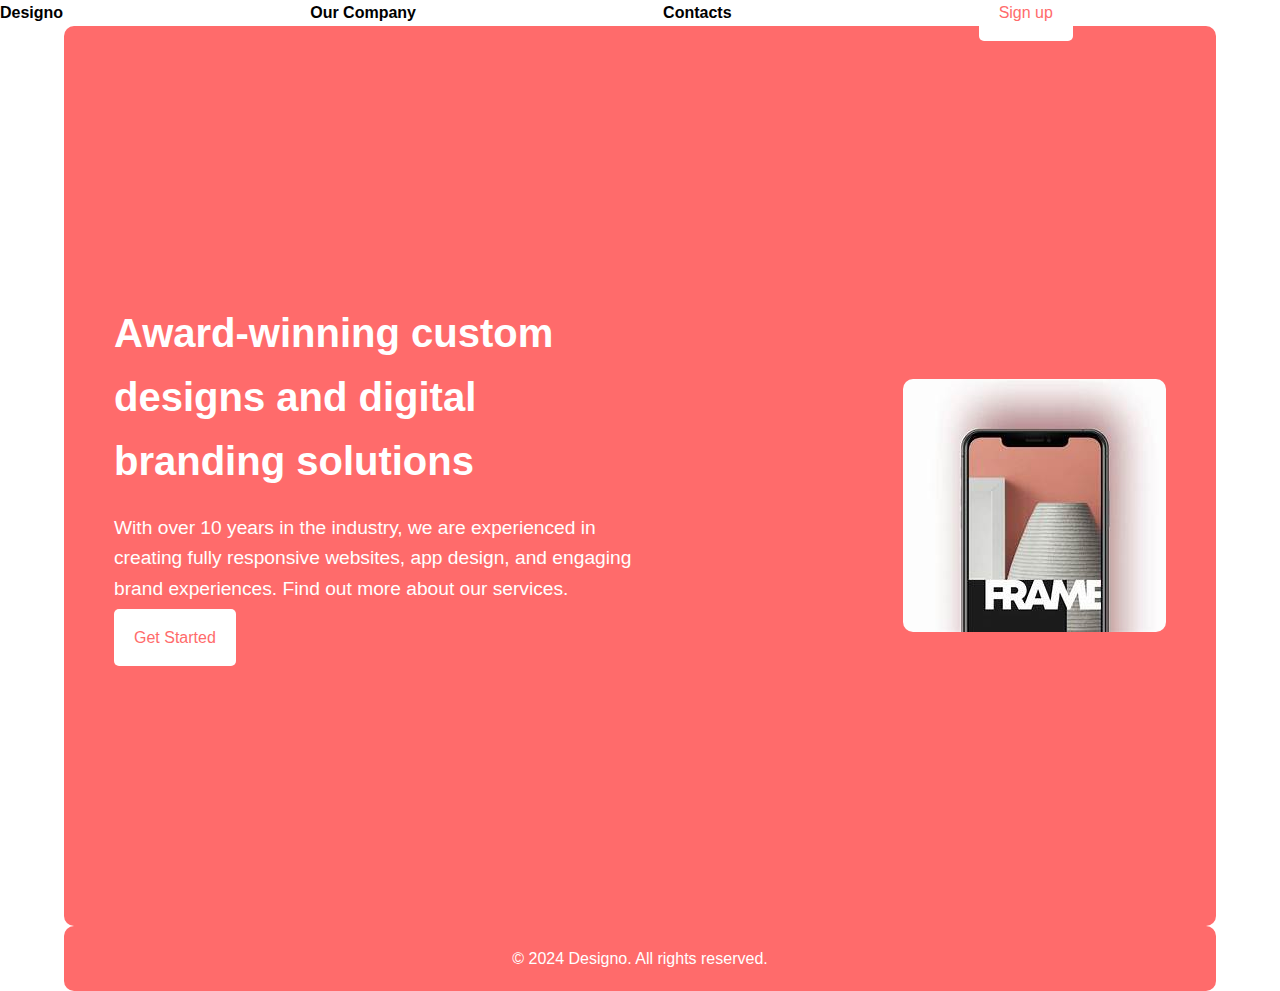
<file: web/index.html>
<!DOCTYPE html>
<html lang="en">
<head>
    <meta charset="UTF-8">
    <meta name="viewport" content="width=device-width, initial-scale=1.0">
    <title>Designo</title>
    <link rel="stylesheet" href="destyle.css">
</head>
<body>

    <nav>
        
        <ul>
            <li><h4>Designo</h4></li>
            <li><h4>Our Company</h4></li>
            <li><h4>Contacts</h4></li>
            <li><a href="form.html" class="btn">Sign up </a></li>
            <!-- <li><a href="#">Locations</a></li> -->
        </ul>
    </nav>

    <header class="hero">
        <div class="hero-content">
            <h1>Award-winning custom designs and digital branding solutions</h1>
            <p>With over 10 years in the industry, we are experienced in creating fully responsive websites, app design, and engaging brand experiences. Find out more about our services.</p>
            <a href="page2.html" class="btn">Get Started </a>
        </div>
        <div class="hero-image">
            <img src="images/OIP (1).jpeg" alt="Frame Image">
        </div>
        
    </header>

        
    
    <footer>
        <p>&copy; 2024 Designo. All rights reserved.</p>
    </footer>

</body>
</html>
</file>
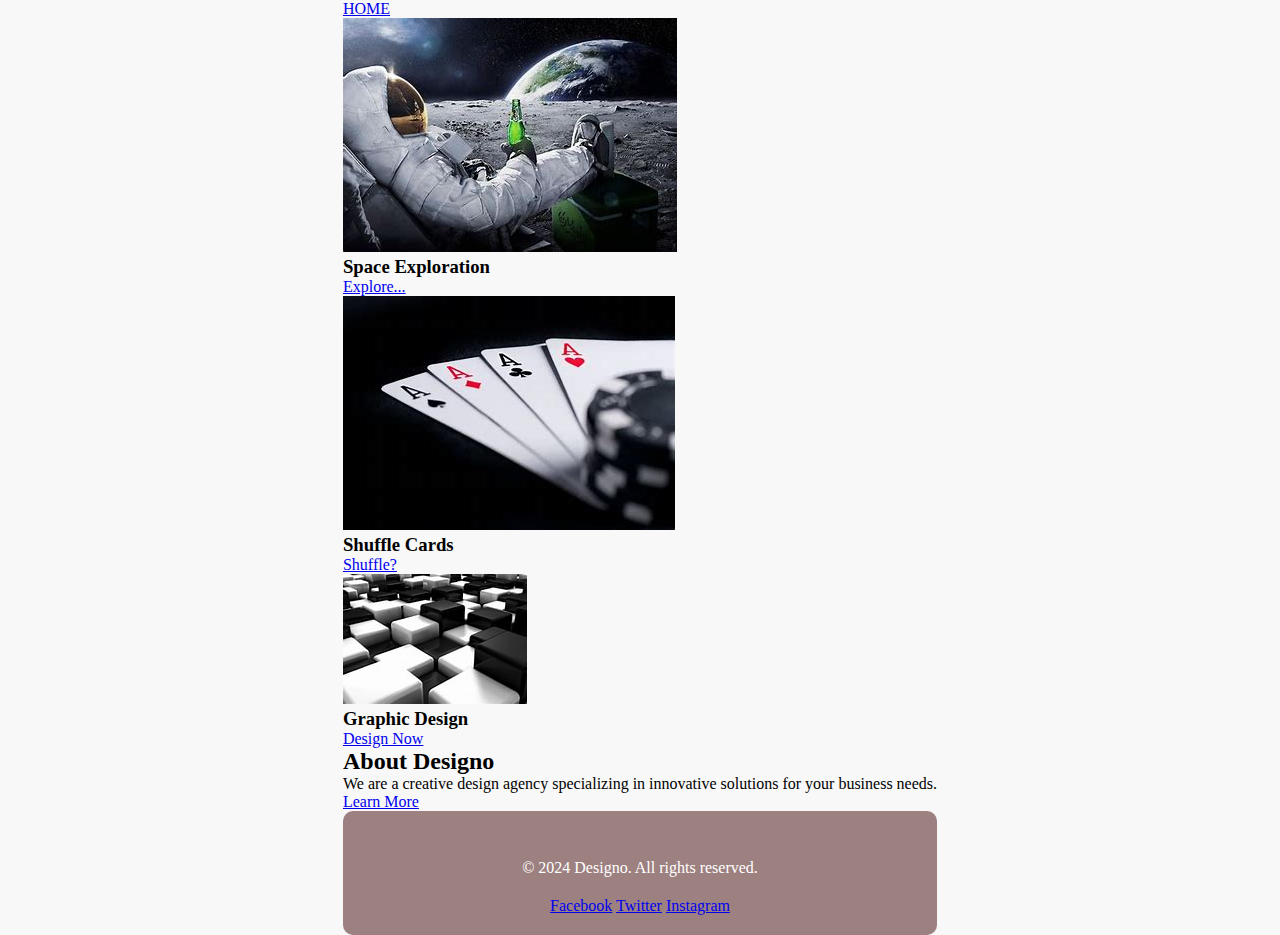
<file: web/form.html>
<!DOCTYPE html>
<html lang="en">
<head>
    <meta charset="UTF-8">
    <meta name="viewport" content="width=device-width, initial-scale=1.0">
    <title>Document</title>
    <a href="web.html">HOME</a>
    <link rel="stylesheet" href="style.css">
    <a href=""></a>
</head>
<body>
    
    <section class="services">
        <!-- <div class="container"> -->
            <!-- <div class="service-item">
                <img src="images/games2.jpeg" alt="X-Box Games" />
                <h3>X-Box Games</h3>
                <a href="#" class="btn">Play</a>
            </div> -->

            <div class="service-item1">
                <img src="images/download.jpeg" alt="Space Exploration" />
                <h3>Space Exploration</h3>
                <a href="#" class="btn">Explore...</a>
            </div>

            <div class="service-item">
                <img src="images/cards.jpeg" alt="Shuffle Cards" />
                <h3>Shuffle Cards</h3>
                <a href="#" class="btn">Shuffle?</a>
            </div>

            <div class="service-item1">
                <img src="images/black🖤.jpeg" alt="Graphic Design" />
                <h3>Graphic Design</h3>
                <a href="#" class="btn">Design Now</a>
            </div>
        </div>
    </section>

    <section class="about">
        <div class="container1">
            <h2>About Designo</h2>
            <p>We are a creative design agency specializing in innovative solutions for your business needs.</p>
            <a href="#" class="btn">Learn More</a>
        </div>
    </section>

    
    <footer 2>
        <div class="container">
            <p>&copy; 2024 Designo. All rights reserved.</p>
            <div class="social-media">
                <a href="#">Facebook</a>
                <a href="#">Twitter</a>
                <a href="#">Instagram</a>
            </div>
        </div>
    </footer>
    
</body>
</html>
</file>
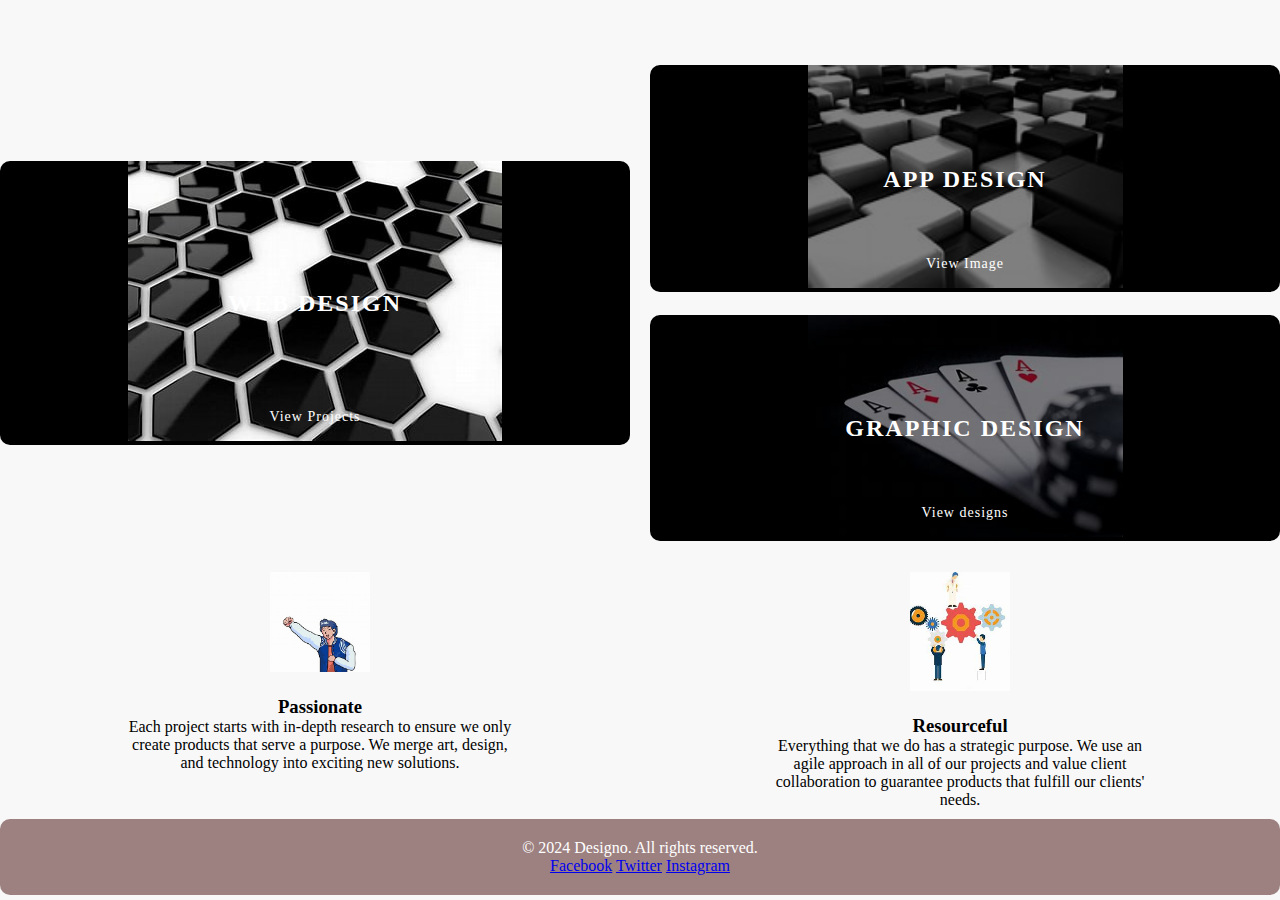
<file: web/page2.html>
<!DOCTYPE html>
<html lang="en">
<head>
    <meta charset="UTF-8">
    <meta name="viewport" content="width=device-width, initial-scale=1.0">
    <title>Document</title>
    <link rel="stylesheet" href="style.css">
</head>
<body>
    <div class="container">
        <div class="design-box">
            <div class="box">
                <img src="images/blck.jpeg" alt="Web Design">
                <h4>WEB DESIGN</h4>
                <p>View Projects</p>
            </div>
            <div class="box2">
                <img src="images/black🖤.jpeg" alt="App Design">
                <h4>APP DESIGN</h4>
                <p>View Image</p>
            </div>
            <div class="box1">
                <img src="images/cards.jpeg" alt="Graphic Design">
                <h4>GRAPHIC DESIGN</h4>
                <p>View designs</p>
            </div>
        </div>
    </div>

    <section class="values">
        <div class="value-item">
            <img src="images/pas.jpeg" alt="Passionate Icon">
            <h3>Passionate</h3>
            <p>Each project starts with in-depth research to ensure we only create products that serve a purpose. We merge art, design, and technology into exciting new solutions.</p>
        </div>
        <div class="value-item">
            <img src="images/download (1).jpeg" alt="Resourceful Icon">
            <h3>Resourceful</h3>
            <p>Everything that we do has a strategic purpose. We use an agile approach in all of our projects and value client collaboration to guarantee products that fulfill our clients' needs.</p>
        </div>
    </section>
    
    <footer >
        <div class="footer">
            <p>&copy; 2024 Designo. All rights reserved.</p>
            <div class="social-media">
                <a href="#">Facebook</a>
                <a href="#">Twitter</a>
                <a href="#">Instagram</a>
            </div>
        </div>
    </footer>
</body>
</html>
</file>
<file: web/destyle.css>
* {
    box-sizing: border-box;
    margin: 0;
    padding: 0;
}

html, body {
    font-family: Arial, sans-serif;
    line-height: 1.6;
    width: 100vw;
    display: block;
    height: 100%;
}

header {
    width: 90%; 
    height: 90%; 
    margin: auto; 
    display: grid;
    align-items: center;
    justify-content: center;
    background-color: #ff8c69;
    border-radius: 10px;
    padding-bottom: 10px;
  }

  
nav ul {
    list-style: none;
    display: grid;
    grid-auto-flow: column;
    gap: 40px;
    margin: 0;
    padding: 0;
  }
  
  nav ul li {
    text-decoration: wavy;
    /* justify-content: right; */
    color: black;
    /* font-weight: bold; */
  }

.container {
    width: 90%;
    margin: 0 auto;
    height: 100%;
    display: grid;
    justify-content: space-between;
}

.hero {
    height: 100%;
    display: flex;
    align-items: center;
    justify-content: space-between;
    padding: 50px;
    background-color: #ff6b6b;
    color: white;
}

.hero-content {
    max-width: 50%;
}

.hero h1 {
    font-size: 2.5rem;
    margin-bottom: 20px;
}

.hero p {
    margin-bottom: 20px;
    font-size: 1.2rem;
}

.btn {
    padding:  20px;
    background-color: white;
    color: #FF6B6B;
    text-decoration: none;
    border-radius: 5px;
}

.hero-image {
    display: flex;
    /* align-self: flex-end;  */
    justify-content: flex-end;
}

 .hero-image img {
    width: 100%;
    height: auto;
    display: grid;
    border-radius: 10px;
    /* transform: scaleY(07.5rem); */
    margin-bottom: -60px;
} 


footer {
    width: 90%;
    display: grid;
    margin: auto;
    text-align: center;
    padding: 20px;
    background-color: #FF6B6B;
    color: white;
    border-radius: 10px;
}
</file>
<file: web/style.css>
* {
    box-sizing: border-box;
    margin: 0;
    padding: 0;
}

html, body {
    margin: 0;
    width: 100vw;
    height: 100%;
    height: 100vh;
    display: grid;
    justify-content: center;
    align-items: center;
    background-color: #f8f8f8;
}

 .container {
    padding-top: 5%;
    width: 100%;
    height: 100%;
    display: grid;
    grid-template-columns: repeat(2 );
    grid-template-rows: auto auto;
    gap: 20px;
} 

.design-box {
    display: grid;
    grid-template-columns: 1fr 1fr; /* Two columns */
    grid-template-rows: repeat(2, 1fr); /* Two rows */
    gap: 20px;
    align-items: center;
}

.box {
    grid-column: 1 / span 1; /* Occupies the first column */
    grid-row: 1/ span 2 ; /* Occupies both rows */
    position: relative;
    background-color: #000;
    color: #fff;
    text-align: center;
    border-radius: 10px;
    overflow: hidden;
}

.box2 {
    grid-column: 2; /* Second column */
    grid-row: 1; /* First row */
    position: relative;
    background-color: #000;
    color: #fff;
    text-align: center;
    border-radius: 10px;
    overflow: hidden;
}

.box1 {
    grid-column: 2; /* Second column */
    grid-row: 2; /* Second row */
    position: relative;
    background-color: #000;
    color: #fff;
    text-align: center;
    border-radius: 10px;
    overflow: hidden;
}

.box img{
    height: 70%;
}

.box1 img, .box2 img {
    width: 50%;
    height: 50%;
    object-fit: cover;
    opacity: 0.5;
}

.box h4, .box p, .box1 h4, .box1 p, .box2 h4, .box2 p {
    position: absolute;
    width: 100%;
    text-align: center;
    left: 50%;
    transform: translateX(-50%);
    color: white;
}

.box h4, .box1 h4, .box2 h4 {
    top: 50%;
    transform: translate(-50%, -50%);
    font-size: 24px;
    letter-spacing: 2px;
    z-index: 1;
}

.box p, .box1 p, .box2 p {
    bottom: 20px;
    font-size: 14px;
    letter-spacing: 1px;
    z-index: 1;
}

.values {
    display: flex;
    justify-content: space-around;
    /* margin: 50px 0; */
    /* grid-template-columns: repeat(2); */
}

.value-item {
    text-align: center;
    display: block;
    max-width: 30%;
    /* grid-template-columns: repeat(2); */
}


.value-item img {
    max-width: 100px;
    margin-bottom: 20px;
}


footer {
    width: 100%;
    display: grid;
    /* margin: auto; */
    text-align: center;
    padding: 20px;
    background-color: #9d8181;
    color: white;
    border-radius: 10px;
}
</file>
